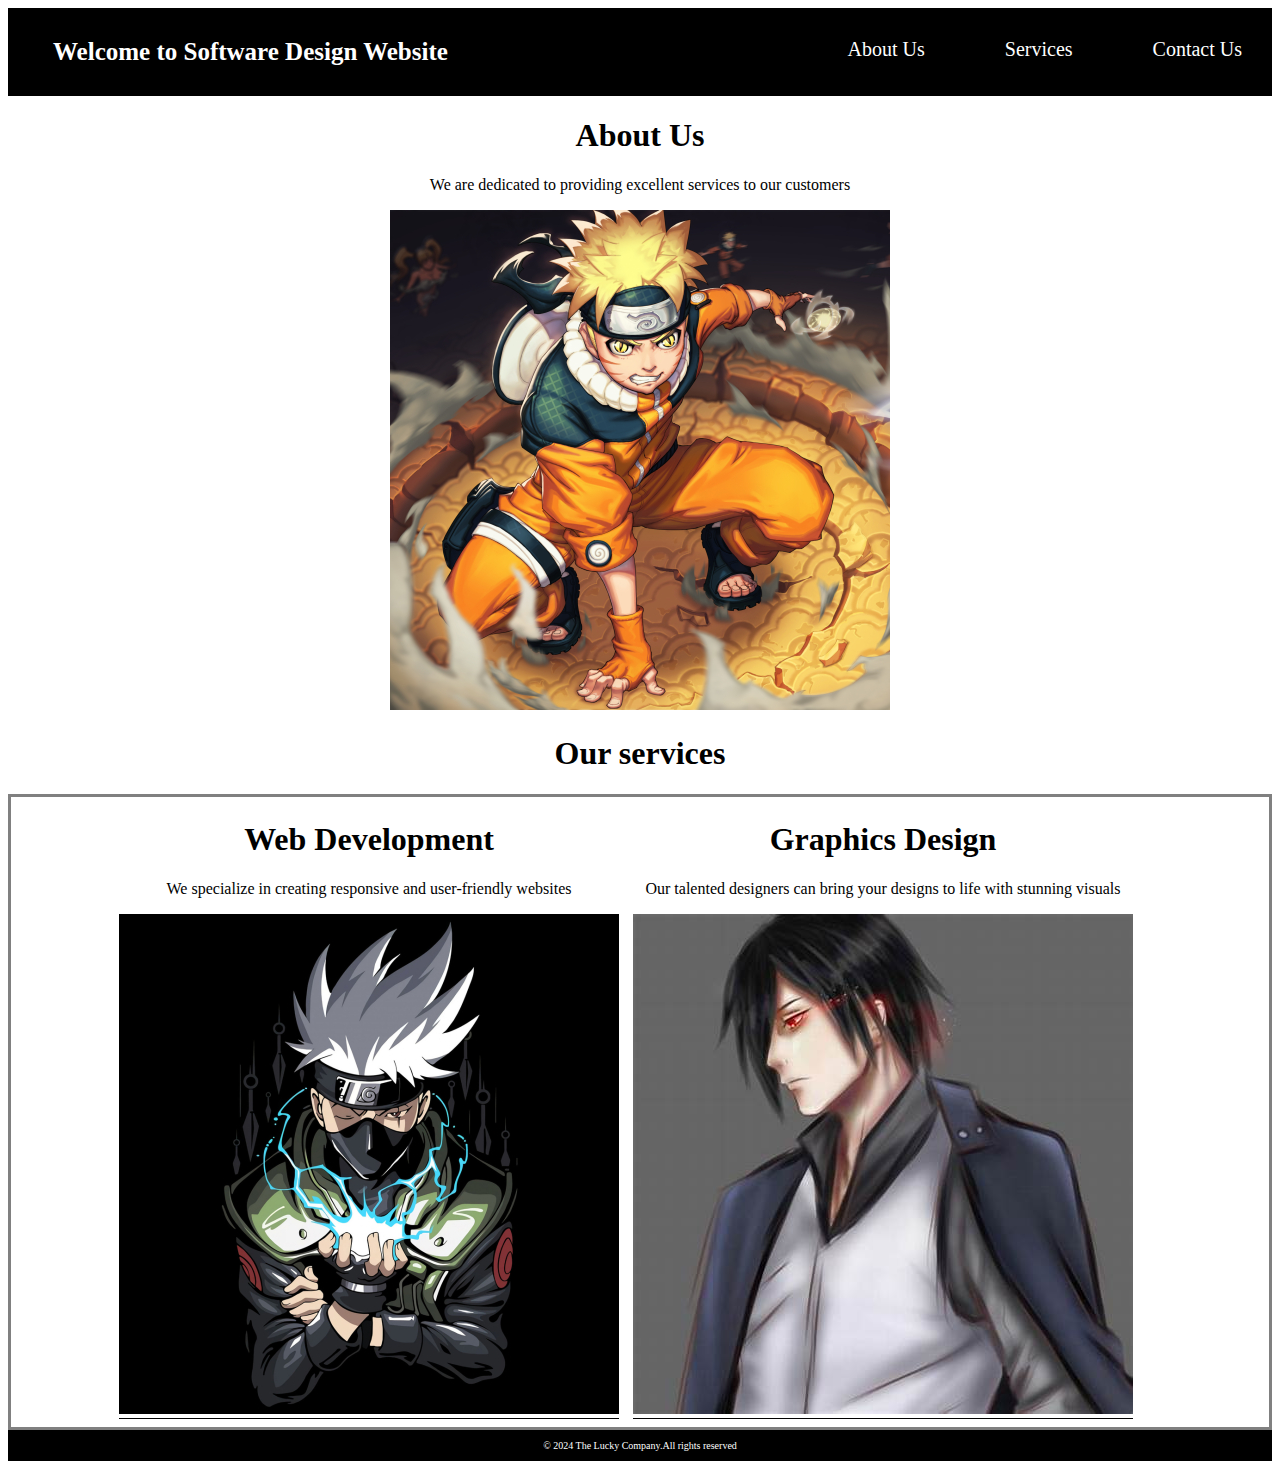
<file: lab-two.html>
<!DOCTYPE html>
<html lang="en">
<head>
  <meta charset="UTF-8">
  <meta name="viewport" content="width=device-width, initial-scale=1.0">
  <link rel="stylesheet" href="style.css">
  <title>Software Development</title>
</head>
<body>
  <header class="header-content">
    <a href="#" class="logo">Welcome to Software Design Website</a>
    <nav class="nav-contents">
      <li>
        <a href="#">About Us</a>
        <a href="#">Services</a>
        <a href="#">Contact Us</a>
      </li>
    </nav>
  </header>
  <section class="about">
    <h1>About Us</h1>
    <p>We are dedicated to providing excellent services to our customers</p>
    <img src="aboutnaruto.jpg">
  </section>
  <h1>Our services</h1>
  <section class="services">
    <table>
      <tr>
        <td>
          <article class="img1">
            <h1>Web Development</h1>
            <p>We specialize in creating responsive and user-friendly websites</p>
            <img src="webdevkakashi.jpg">
          </article>
        </td>
        <td>
          <article class="img2">
            <h1>Graphics Design</h1>
            <p>Our talented designers can bring your designs to life with stunning visuals</p>
            <img src="graphicsasuke.jpg">
          </article>
        </td>
      </tr>
    </table>
    
</section>
  <footer class="ftr">&copy 2024 The Lucky Company.All rights reserved</footer>

  
</body>
</html>
</file>
<file: style.css>
.about {
  background-size: 600px 400px;
  text-align: center;
  align-items: center;
}
.header-content {
  background-color: black;
  width: 100%;
  color: 100;
  display: flex;
  justify-content: space-between;
  
}
.nav-contents {
  width: auto;
  text-decoration: none;
  font-size: 20px;
  font-weight: 500;
  display: flex;
  justify-content: space-between;
  padding-top: 30px;
  padding-bottom: 30px;
  text-align: center;
}
.header-content a{
  margin-left: 10px;
  color: white;
  padding-right: 30px;
  padding-left: 35px;
  padding-top: 30px;
  padding-bottom: 30px;
  align-items: center;
  text-decoration: none;

}
.logo {
  text-decoration: none;
  font-size: 25px;
  font-weight: 600;
}
.ftr {
  background-color: black;
  color: white;
  font-size: x-small;
  text-align: center;
  padding: 10px;
}
.services {
  display: flex;
  justify-content: space-between;
  text-align: center;
  align-items: center;
  border-style: solid;
  border-color: grey;
  padding-left: 100px;
  margin: 0 auto;
  
}
article {
  text-align: center;
  align-items: center;
  flex-grow: 1;
  border-bottom: 1px solid black;
  margin: 5px
}
body h1 {
  text-align: center;
}
</file>
